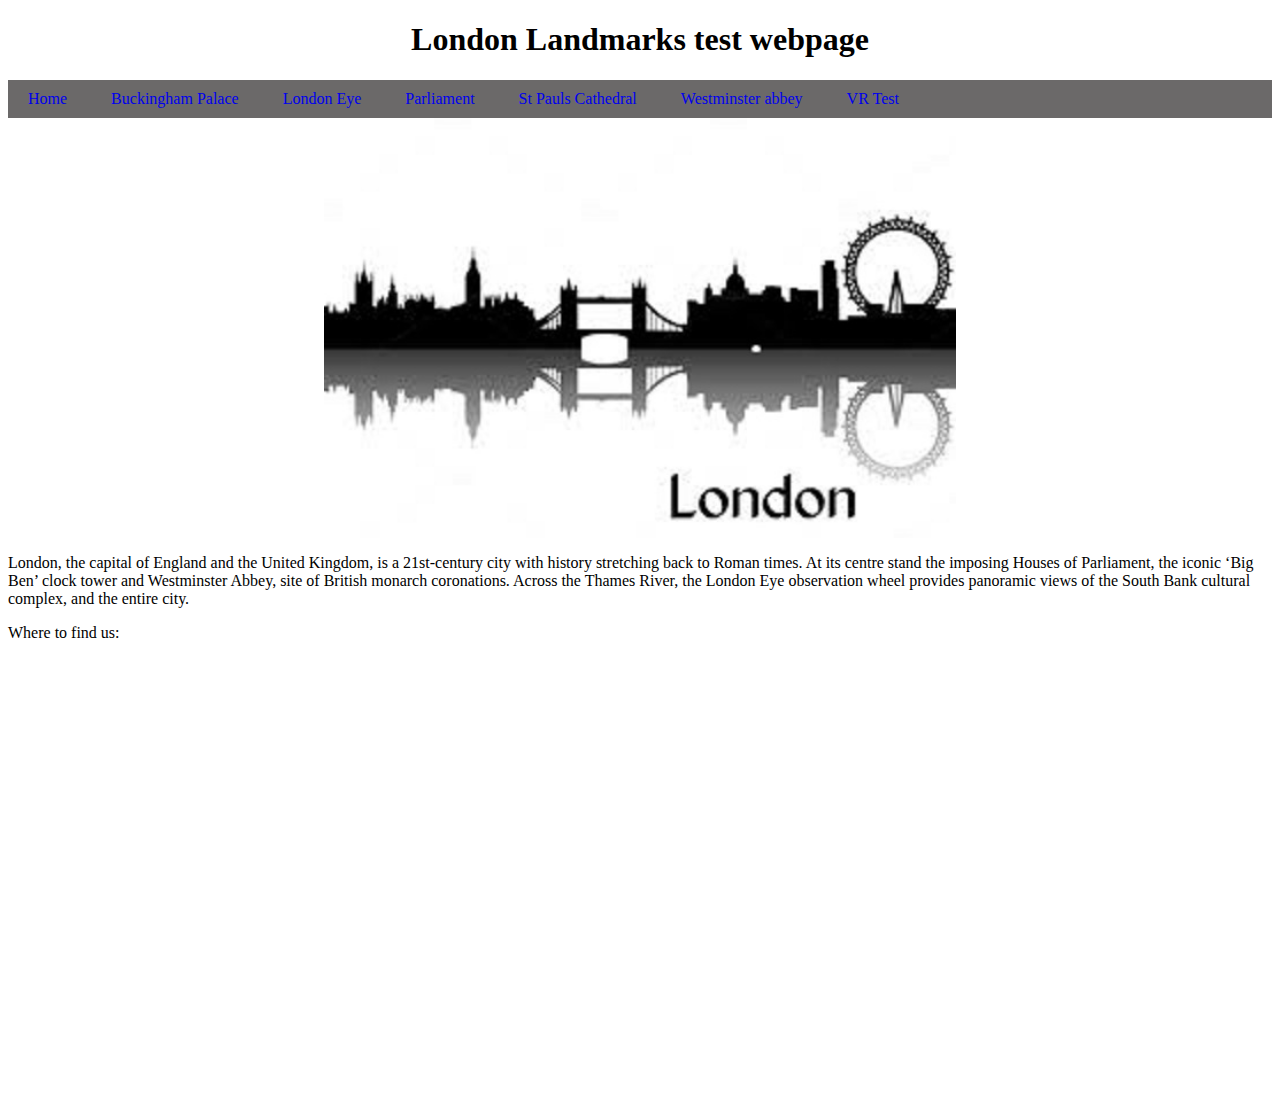
<file: index.html>
<!DOCTYPE html>
<html lang="en">
<head> <!--- metadata about the HTML document. Metadata is not displayed. --->
	<title>London Landmarks</title> <!--- Important for SEO and Browser Tab display --->
	<link rel="icon" type="image/x-icon" href="images\londonFavicon.jpg"> <!--- favicon, or browser tab icon --->
    <meta http-equiv="Content-Type" content="text/html; charset=utf-8"> <!--- define content and charset --->
	<meta name="viewport" content="width=device-width, initial-scale=1"/> <!--- scale to display on any device --->
	<!--- SEO key words --->
	<meta
	  name="description"
	  content="London landmarks site provides information about key London Landmarks and how to get to them." 
	/>
	<link rel="stylesheet" href="mystyle.css">
</head>
<body> <!--- Visible content of the web page https://www.w3schools.com/html/html5_semantic_elements.asp --->

	<header>   
        <h1>London Landmarks test webpage</h1>
	</header>
	<nav class = "navbar" >
		<a class="button" href="#">Home</a>
		<a class="button" href="buckPalace.html">Buckingham Palace</a>
		<a class="button" href="londonEye.html">London Eye</a>
		<a class="button" href="parliament.html">Parliament</a>
		<a class="button" href="stPauls.html">St Pauls Cathedral</a>
		<a class="button" href="westAbbey.html">Westminster abbey</a>
		<a class="button" href="VRtest.html">VR Test</a>
		
	</nav>
	<main>
		<img src="images/londonSilhouette.jpg" alt="London Silhouette" class="centre">
		<p>London, the capital of England and the United Kingdom, is a 21st-century city with history stretching back to Roman times. At its centre stand the imposing Houses of Parliament, the iconic ‘Big Ben’ clock tower and Westminster Abbey, site of British monarch coronations. Across the Thames River, the London Eye observation wheel provides panoramic views of the South Bank cultural complex, and the entire city.</p>
	</main>
	<footer>
		<div>
			<p>Where to find us: </p>
		</div>
		<div>
			<iframe src="https://www.google.com/maps/embed?pb=!1m18!1m12!1m3!1d317718.6932476321!2d-0.381779796728961!3d51.5283079770724!2m3!1f0!2f0!3f0!3m2!1i1024!2i768!4f13.1!3m3!1m2!1s0x47d8a00baf21de75%3A0x52963a5addd52a99!2sLondon!5e0!3m2!1sen!2suk!4v1677254323755!5m2!1sen!2suk" width="600" height="450" style="border:0;" allowfullscreen="" loading="lazy" referrerpolicy="no-referrer-when-downgrade"></iframe>
		</div>		
	</footer>
</body>
</html>
</file>
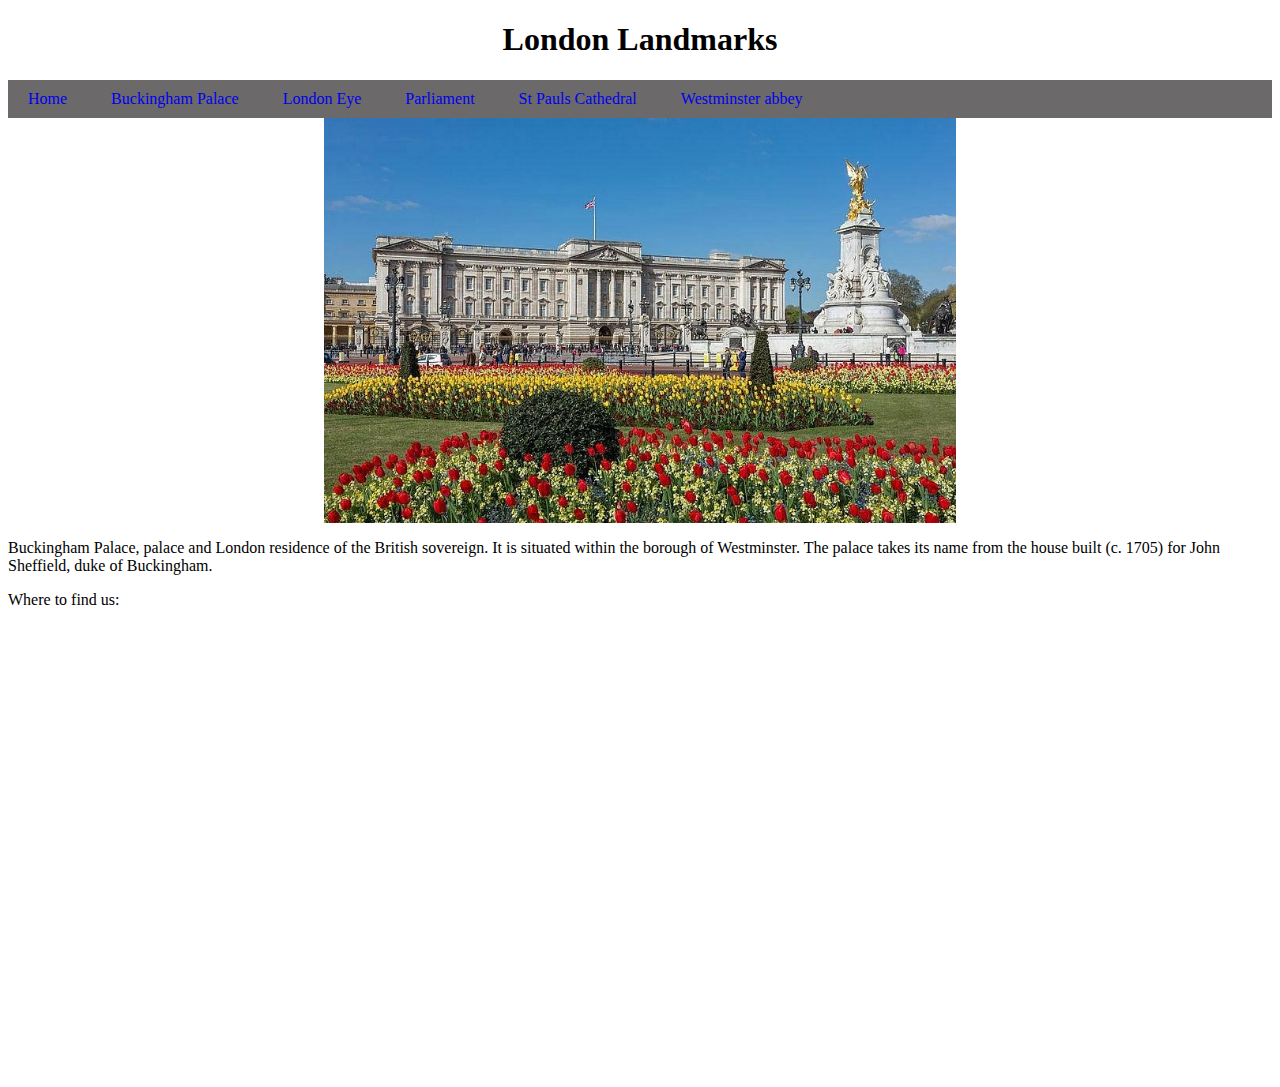
<file: buckPalace.html>
<!DOCTYPE html>
<html lang="en">
<head>
	<title>London Landmarks</title>
	<link rel="icon" type="image/x-icon" href="images\londonFavicon.jpg">
    <meta http-equiv="Content-Type" content="text/html; charset=utf-8">
	<meta name="viewport" content="width=device-width, initial-scale=1"/>
	<link rel="stylesheet" href="mystyle.css">
</head>
<body>
	<header>   
        <h1>London Landmarks</h1>
	</header>
	<nav class = "navbar">
		<a class="button" href="index.html">Home</a>
		<a class="button" href="#">Buckingham Palace</a>
		<a class="button" href="londonEye.html">London Eye</a>
		<a class="button" href="parliament.html">Parliament</a>
		<a class="button" href="stPauls.html">St Pauls Cathedral</a>
		<a class="button" href="westAbbey.html">Westminster abbey</a>
	</nav>
	<main>
		<img src="images/buckinghamPalace.jpg" alt="Buckingham Palace" class="centre">
		<p>Buckingham Palace, palace and London residence of the British sovereign. It is situated within the borough of Westminster. The palace takes its name from the house built (c. 1705) for John Sheffield, duke of Buckingham.</p>
	</main>
	<footer>
		<div>
			<p>Where to find us: </p>
		</div>
		<div>
			<iframe src="https://www.google.com/maps/embed?pb=!1m18!1m12!1m3!1d2483.64596804942!2d-0.1440786844311792!3d51.50136397963412!2m3!1f0!2f0!3f0!3m2!1i1024!2i768!4f13.1!3m3!1m2!1s0x48760520cd5b5eb5%3A0xa26abf514d902a7!2sBuckingham%20Palace!5e0!3m2!1sen!2suk!4v1677256810258!5m2!1sen!2suk" width="600" height="450" style="border:0;" allowfullscreen="" loading="lazy" referrerpolicy="no-referrer-when-downgrade"></iframe>
		</div>	
	</footer>
</body>
</html>
</file>
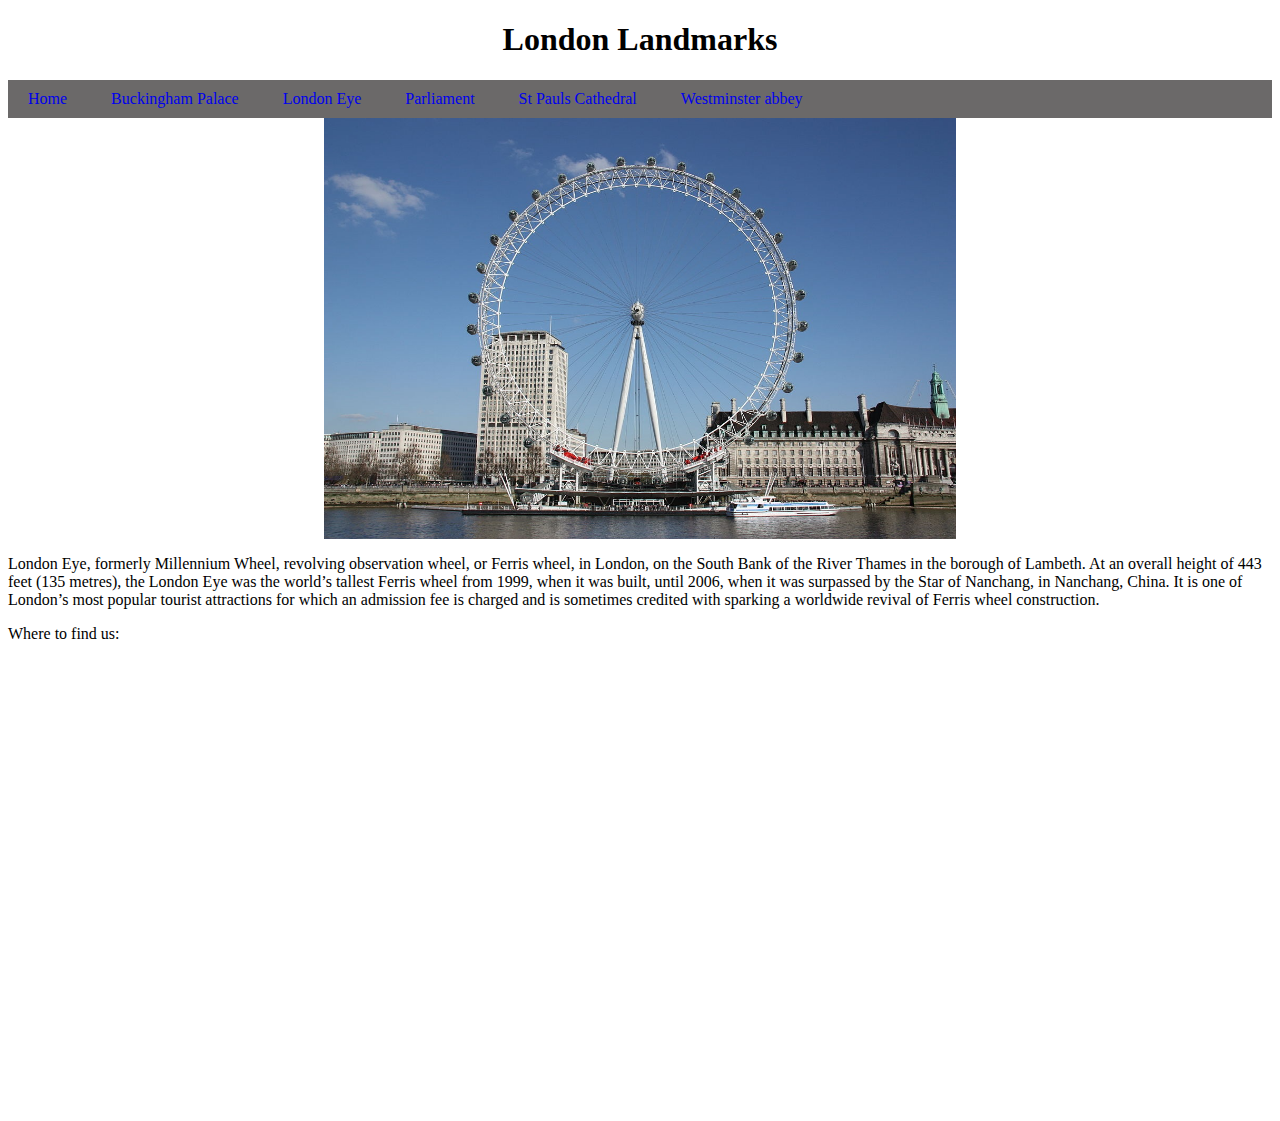
<file: londonEye.html>
<!DOCTYPE html>
<html lang="en">
<head>
	<title>London Landmarks</title>
	<link rel="icon" type="image/x-icon" href="images\londonFavicon.jpg">
    <meta http-equiv="Content-Type" content="text/html; charset=utf-8">
	<meta name="viewport" content="width=device-width, initial-scale=1"/>
	<link rel="stylesheet" href="mystyle.css">
</head>
<body>
	<header>   
        <h1>London Landmarks</h1>
	</header>
	<nav class = "navbar">
		<a class="button" href="index.html">Home</a>
		<a class="button" href="buckPalace.html">Buckingham Palace</a>
		<a class="button" href="#">London Eye</a>
		<a class="button" href="parliament.html">Parliament</a>
		<a class="button" href="stPauls.html">St Pauls Cathedral</a>
		<a class="button" href="westAbbey.html">Westminster abbey</a>
	</nav>
	<main>
		<img src="images/londonEye.jpg" alt="London Eye" class="centre">
		<p>London Eye, formerly Millennium Wheel, revolving observation wheel, or Ferris wheel, in London, on the South Bank of the River Thames in the borough of Lambeth. At an overall height of 443 feet (135 metres), the London Eye was the world’s tallest Ferris wheel from 1999, when it was built, until 2006, when it was surpassed by the Star of Nanchang, in Nanchang, China. It is one of London’s most popular tourist attractions for which an admission fee is charged and is sometimes credited with sparking a worldwide revival of Ferris wheel construction.<p>
	</main>
	<footer>
		<div>
			<p>Where to find us: </p>
		</div>
		<div>
			<iframe src="https://www.google.com/maps/embed?pb=!1m18!1m12!1m3!1d2483.5406050415136!2d-0.12174238443111032!3d51.50329727963445!2m3!1f0!2f0!3f0!3m2!1i1024!2i768!4f13.1!3m3!1m2!1s0x487604b900d26973%3A0x4291f3172409ea92!2slastminute.com%20London%20Eye!5e0!3m2!1sen!2suk!4v1677256919882!5m2!1sen!2suk" width="600" height="450" style="border:0;" allowfullscreen="" loading="lazy" referrerpolicy="no-referrer-when-downgrade"></iframe>
		</div>		
	</footer>
</body>
</html>
</file>
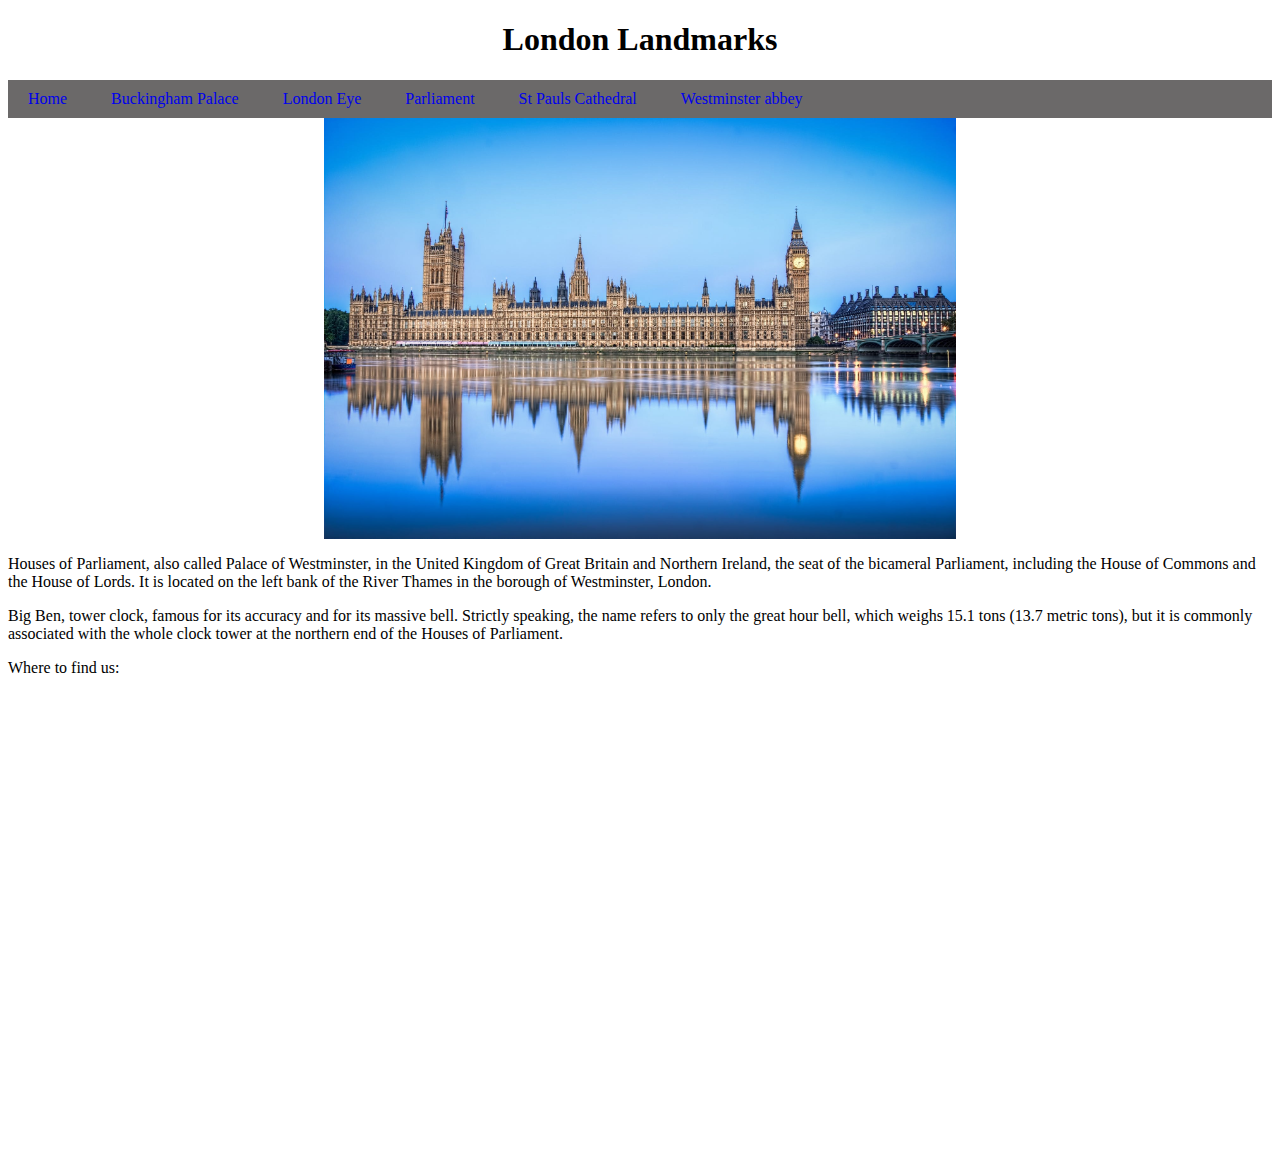
<file: parliament.html>
<!DOCTYPE html>
<html lang="en">
<head>
	<title>London Landmarks</title>
	<link rel="icon" type="image/x-icon" href="images\londonFavicon.jpg">
    <meta http-equiv="Content-Type" content="text/html; charset=utf-8">
	<meta name="viewport" content="width=device-width, initial-scale=1"/>
	<link rel="stylesheet" href="mystyle.css">
</head>
<body>
	<header>   
        <h1>London Landmarks</h1>
	</header>
	<nav class = "navbar">
		<a class="button" href="index.html">Home</a>
		<a class="button" href="buckPalace.html">Buckingham Palace</a>
		<a class="button" href="londonEye.html">London Eye</a>
		<a class="button" href="#">Parliament</a>
		<a class="button" href="stPauls.html">St Pauls Cathedral</a>
		<a class="button" href="westAbbey.html">Westminster abbey</a>
	</nav>
	<main>
		<img src="images/housesOfParliamentBigBen.jpg" alt="Houses of Parliament" class="centre">
		<p>Houses of Parliament, also called Palace of Westminster, in the United Kingdom of Great Britain and Northern Ireland, the seat of the bicameral Parliament, including the House of Commons and the House of Lords. It is located on the left bank of the River Thames in the borough of Westminster, London.</p>
		<p>Big Ben, tower clock, famous for its accuracy and for its massive bell. Strictly speaking, the name refers to only the great hour bell, which weighs 15.1 tons (13.7 metric tons), but it is commonly associated with the whole clock tower at the northern end of the Houses of Parliament.</p>
	</main>
	<footer>
		<div>
			<p>Where to find us: </p>
		</div>
		<div>
			<iframe src="https://www.google.com/maps/embed?pb=!1m18!1m12!1m3!1d2483.7234202918316!2d-0.1267996844312526!3d51.49994277963388!2m3!1f0!2f0!3f0!3m2!1i1024!2i768!4f13.1!3m3!1m2!1s0x487604c300a74337%3A0xc755a7d3920c4037!2sHouse%20of%20Commons!5e0!3m2!1sen!2suk!4v1677256989390!5m2!1sen!2suk" width="600" height="450" style="border:0;" allowfullscreen="" loading="lazy" referrerpolicy="no-referrer-when-downgrade"></iframe>
		</div>		
	</footer>
</body>
</html>
</file>
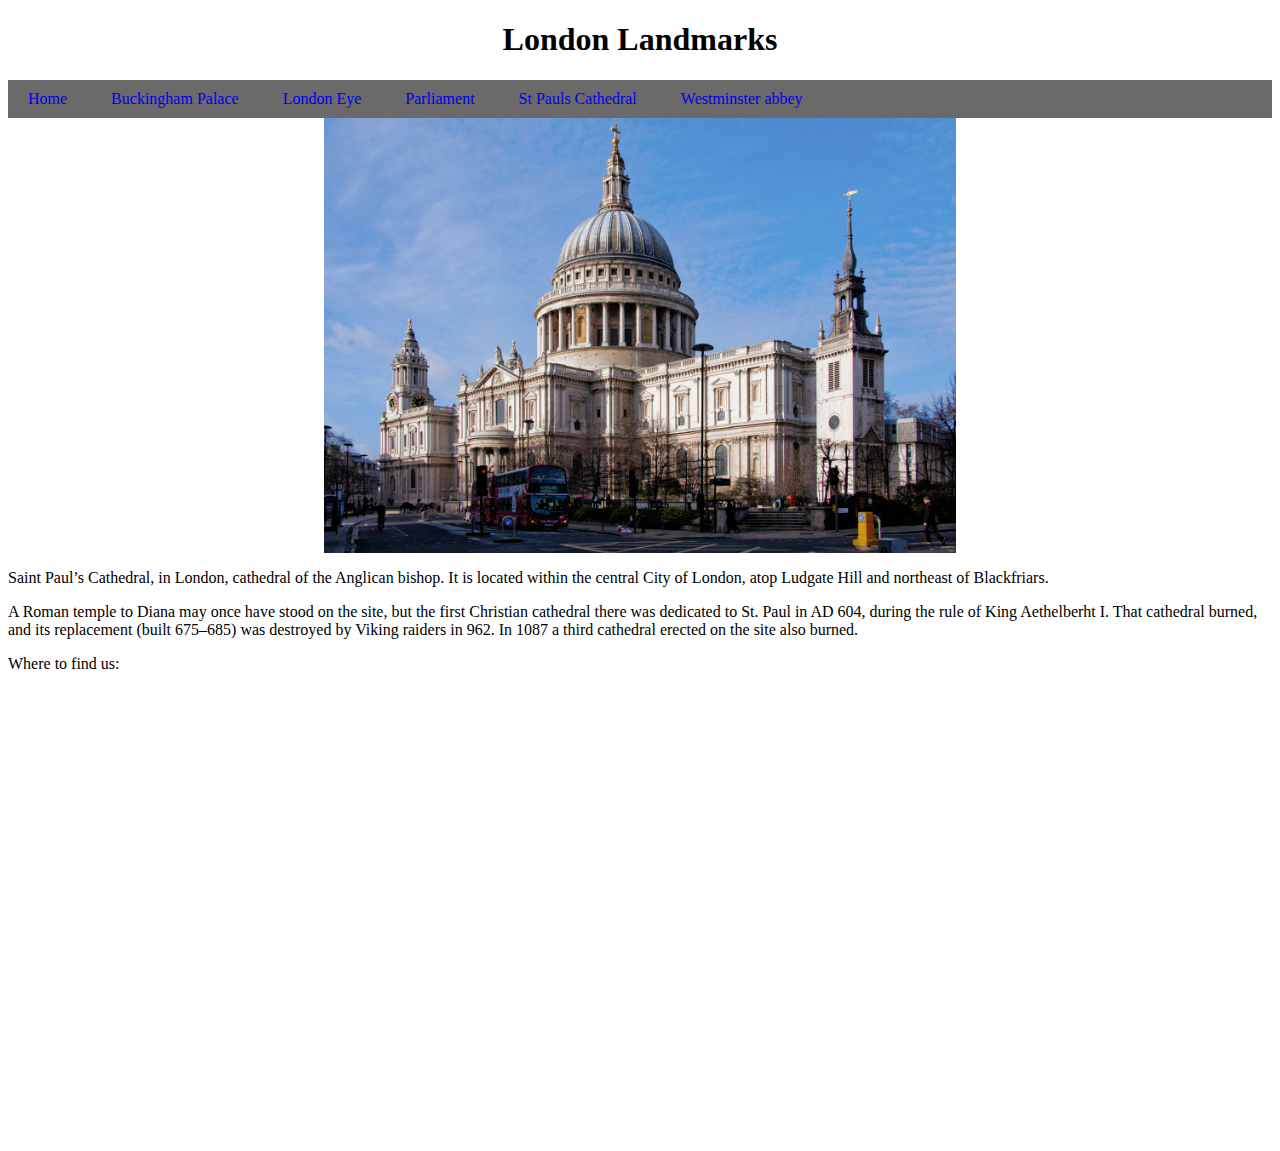
<file: stPauls.html>
<!DOCTYPE html>
<html lang="en">
<head>
	<title>London Landmarks</title>
	<link rel="icon" type="image/x-icon" href="images\londonFavicon.jpg">
    <meta http-equiv="Content-Type" content="text/html; charset=utf-8">
	<meta name="viewport" content="width=device-width, initial-scale=1"/>
	<link rel="stylesheet" href="mystyle.css">
</head>
<body>
	<header>   
        <h1>London Landmarks</h1>
	</header>
	<nav class="navbar">
		<a class="button" href="index.html">Home</a>
		<a class="button" href="buckPalace.html">Buckingham Palace</a>
		<a class="button" href="londonEye.html">London Eye</a>
		<a class="button" href="parliament.html">Parliament</a>
		<a class="button" href="#">St Pauls Cathedral</a>
		<a class="button" href="westAbbey.html">Westminster abbey</a>
	</nav>	
	<main>
		<img src="images/StPauls.jpg" alt="St Pauls Cathedral" class="centre">
		<p>Saint Paul’s Cathedral, in London, cathedral of the Anglican bishop. It is located within the central City of London, atop Ludgate Hill and northeast of Blackfriars.</p>
		<p>A Roman temple to Diana may once have stood on the site, but the first Christian cathedral there was dedicated to St. Paul in AD 604, during the rule of King Aethelberht I. That cathedral burned, and its replacement (built 675–685) was destroyed by Viking raiders in 962. In 1087 a third cathedral erected on the site also burned.</p>
	</main>
	<footer>
		<div>
			<p>Where to find us: </p>
		</div>
		<div>
			<iframe src="https://www.google.com/maps/embed?pb=!1m18!1m12!1m3!1d2482.965699295493!2d-0.10053928443068096!3d51.51384527963614!2m3!1f0!2f0!3f0!3m2!1i1024!2i768!4f13.1!3m3!1m2!1s0x487604aca207bc87%3A0x3a1d3501a9af5fde!2sSt.%20Paul&#39;s%20Cathedral!5e0!3m2!1sen!2suk!4v1677257017564!5m2!1sen!2suk" width="600" height="450" style="border:0;" allowfullscreen="" loading="lazy" referrerpolicy="no-referrer-when-downgrade"></iframe>
		</div>		
	</footer>
</body>
</html>
</file>
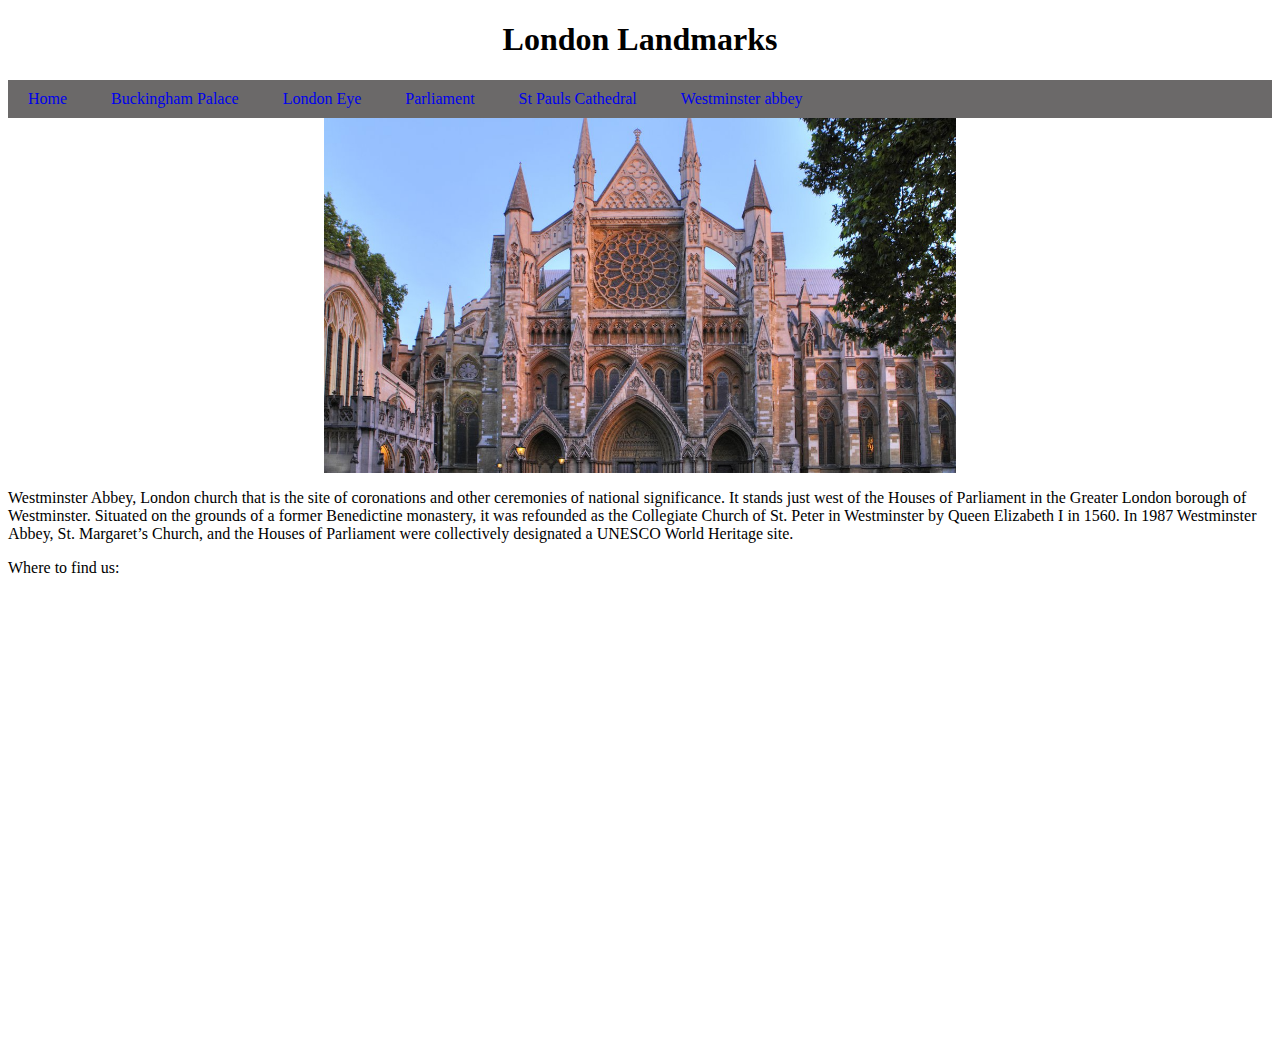
<file: westAbbey.html>
<!DOCTYPE html>
<html lang="en">
<head>
	<title>London Landmarks</title>
	<link rel="icon" type="image/x-icon" href="images\londonFavicon.jpg">
    <meta http-equiv="Content-Type" content="text/html; charset=utf-8">
	<meta name="viewport" content="width=device-width, initial-scale=1"/>
	<link rel="stylesheet" href="mystyle.css">
</head>
<body>
	<header>   
        <h1>London Landmarks</h1>
	</header>
	<nav class="navbar">
		<a class="button" href="index.html">Home</a>
		<a class="button" href="buckPalace.html">Buckingham Palace</a>
		<a class="button" href="londonEye.html">London Eye</a>
		<a class="button" href="parliament.html">Parliament</a>
		<a class="button" href="stPauls.html">St Pauls Cathedral</a>
		<a class="button" href="#">Westminster abbey</a>
	</nav>
	<main>
		<img src="images/westminsterAbbey.jpg" alt="Westminster Abbey" class="centre">
		<p>Westminster Abbey, London church that is the site of coronations and other ceremonies of national significance. It stands just west of the Houses of Parliament in the Greater London borough of Westminster. Situated on the grounds of a former Benedictine monastery, it was refounded as the Collegiate Church of St. Peter in Westminster by Queen Elizabeth I in 1560. In 1987 Westminster Abbey, St. Margaret’s Church, and the Houses of Parliament were collectively designated a UNESCO World Heritage site.</p>
	</main>
	<footer>
		<div>
			<p>Where to find us: </p>
		</div>
		<div>
			<iframe src="https://www.google.com/maps/embed?pb=!1m18!1m12!1m3!1d1241.877002958269!2d-0.12866924174691424!3d51.49938154490846!2m3!1f0!2f0!3f0!3m2!1i1024!2i768!4f13.1!3m3!1m2!1s0x487604c4ba43352f%3A0xda8effa2059b537a!2sWestminster%20Abbey!5e0!3m2!1sen!2suk!4v1677257045243!5m2!1sen!2suk" width="600" height="450" style="border:0;" allowfullscreen="" loading="lazy" referrerpolicy="no-referrer-when-downgrade"></iframe>
		</div>		
	</footer>
</body>
</html>
</file>
<file: mystyle.css>
body {
    background-color: white;
    font-family: Verdana;
}

h1{
    color: black;
    text-align: center;
}

.button{
transition-duration: 0.4s;
display: inline-block;
padding: 10px 20px;
text-align: center;
text-decoration: none;
}

.button:hover{
background-color: rgb(254, 25, 25);
color: whitesmoke;
}

.centre{
    display: block;
    margin-left: auto;
    margin-right: auto;
    width: 50%;
}

.navbar{
    background-color: rgb(107, 105, 105);
    overflow:hidden;
    align-items: center;
}

.mapframe{
    border: 10px;
    border-color: black;
}
</file>
